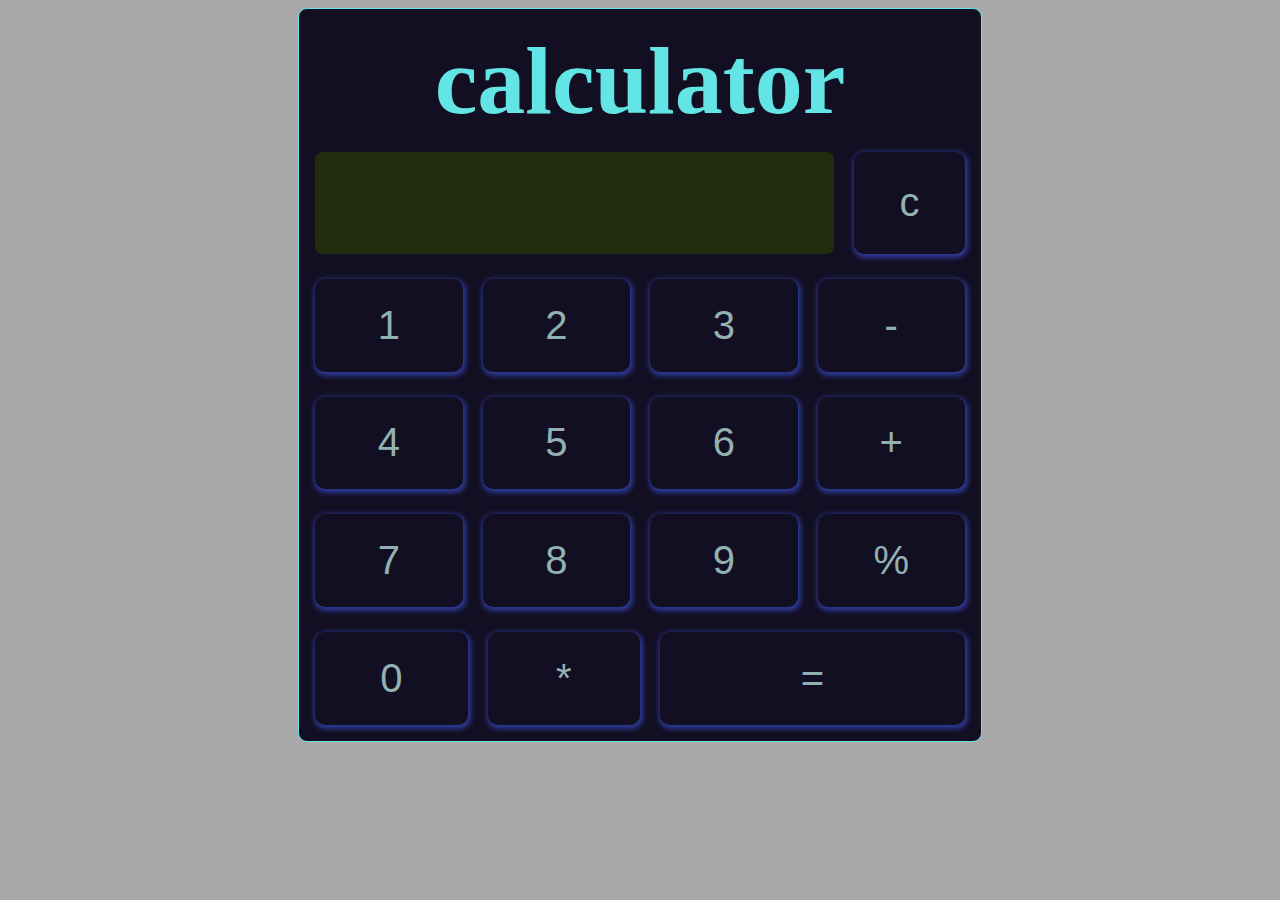
<file: index.html>
<!DOCTYPE HTML>
<html>
    <head>

            <title>calculator</title>
            <link rel="stylesheet" href="style1.css">

    </head>
    <body>
    <div class="all">
        <div class="row-1"><h1>calculator</h1></div>
        <div class="row-2">
            <input type="text">
            <button>c</button>
        </div>

        <div class="row-3">
            <button  id="demo" onclick="myFunction()">1</button>
            <button  id="demo" onclick="myFunction()">2</button>
            <button>3</button>
            <button>-</button>
        </div>
        

        <div class="row-4">
            <button>4</button>
            <button>5</button>
            <button>6</button>
            <button>+</button>
        </div>

        <div class="row-5">
            <button>7</button>
            <button>8</button>
            <button>9</button>
            <button>%</button>
        </div>
        
        <div class="row-6">
            <button>0</button>
            <button>*</button>
            <button>=</button>
        </div>
    </div>
    <script src="index.js"></script>

    </body>

</html>
</file>
<file: style1.css>
body{
    background-color: darkgray;
    display: flex;
    flex-wrap: wrap;
    justify-content: center;
    align-content: center
}


.all{
    background-color: rgb(19, 15, 34);
    border:1px solid rgb(99, 229, 229);
    width: 650px;
    height: 700px;
    border-radius:9px;
    display: grid;
    grid-template-rows:repeat(6,1fr);
    grid-gap:1rem;
    padding: 1rem;

   
}

h1{
    padding:0px;
    margin: 0px;
    color:rgb(99, 229, 229);
    text-shadow:1px 1px 3px  blue, 2px ;
    transform: rotate(20edg);
    font-size: 6rem;
    text-align: center;

}
input{
    border: none;
    border-radius: 7px;
    font-size: 2.5rem;
}
button{
   color:rgb(146, 177, 177);
   background-color: rgb(19, 15, 34);
   border-radius:10px;
   border:0;
   transition:1s;
   font-size: 2.5rem;
   box-shadow: 1px 2px 5px 2px rgba(65,91,240,0.56);

}
button:hover{
    background-color: aqua;
    color: black;  
}
button:{
    background-color: #D5FFE4;
}
.row-2{
    display: grid;
    grid-template-columns: 3.5fr 1fr;
    grid-gap: 20px;
   
  
  
  
}
.row-3{
    display: grid;
    grid-template-columns: repeat(4,1fr);
    grid-gap: 20px;
    padding-top: 9px;
  
   
}
.row-4{
    display: grid;
    grid-template-columns: repeat(4,1fr);
    grid-gap: 20px;
    padding-top: 9px;

}
.row-5{
    display: grid;
    grid-template-columns: repeat(4,1fr);
    grid-gap: 20px;
    padding-top: 9px;

}
.row-6{
    display: grid;
    grid-template-columns: 1fr 1fr  2fr ;
    grid-gap: 20px;
    padding-top: 9px;

}
input{
    background-color:rgb(32, 44, 13);
    color:aliceblue;
 }


  @keyframes myfirst {
    0% {background:red;}
  }
</file>
